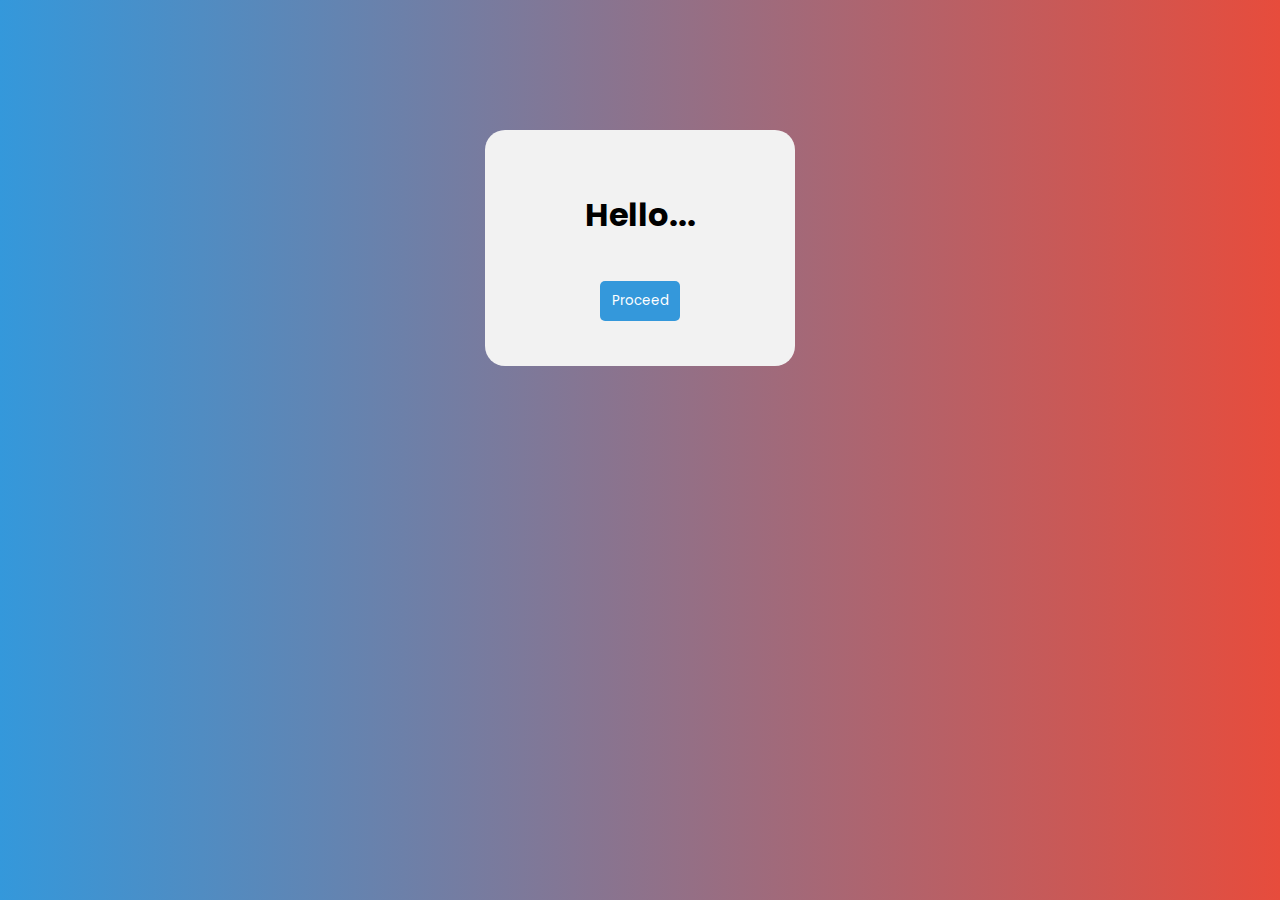
<file: index.html>
<!DOCTYPE html>
<html lang="en">
<head>
    <meta charset="UTF-8">
    <meta name="viewport" content="width=device-width, initial-scale=1.0">
    <meta http-equiv="X-UA-Compatible" content="ie=edge">
    <title>Expenses Tracker</title>

    <link rel="preconnect" href="https://fonts.googleapis.com">
<link rel="preconnect" href="https://fonts.gstatic.com" crossorigin>
<link href="https://fonts.googleapis.com/css2?family=Poppins:ital,wght@0,100;0,200;0,300;0,400;0,500;0,600;0,700;0,800;0,900;1,100;1,200;1,300;1,400;1,500;1,700;1,800;1,900&display=swap" rel="stylesheet">

<link rel="stylesheet" href="css/style.css">
</head>
<body>
    <div class="container">
         
            <h1>Hello...</h1>
        
           <!--- <label ><b>Your name</b></label>
        <input type="text" id="name" placeholder="Your name here" name="email" required>

        <label ><b>Your Budget</b></label>
        <input type="number" id="budget" placeholder="Your budget here" name="email" required>
            -->
        <div class="btn">
            <div class="save">
                <button id="savebtn" class="savebtn"><a href="html/dash.html">Proceed</a></button>
            </div> 

            <div class="dashboard">
              <!--  <button id="dashbtn" class="dashbtn"><a href="dash.html">Dashboard</a></button> -->
            </div>
        </div>
    </div>

    <script src="js/script.js"></script>

</body>
</html>
</file>
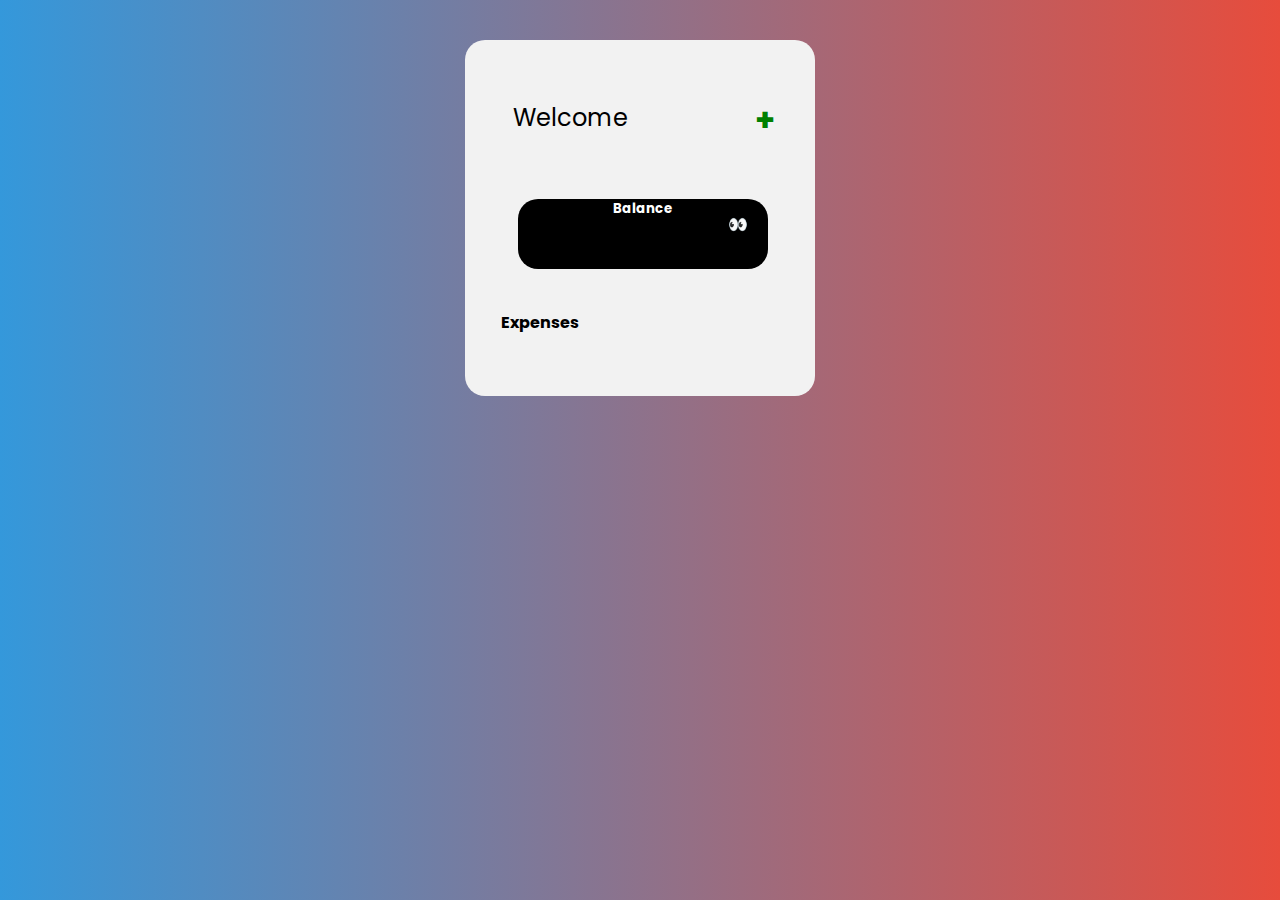
<file: dash.html>
<!DOCTYPE html>
<html lang="en">
<head>
    <meta charset="UTF-8">
    <meta name="viewport" content="width=device-width, initial-scale=1.0">
    <meta http-equiv="X-UA-Compatible" content="ie=edge">
    <title>Expenses Tracker</title>

    <link rel="preconnect" href="https://fonts.googleapis.com">
<link rel="preconnect" href="https://fonts.gstatic.com" crossorigin>
<link href="https://fonts.googleapis.com/css2?family=Poppins:ital,wght@0,100;0,200;0,300;0,400;0,500;0,600;0,700;0,800;0,900;1,100;1,200;1,300;1,400;1,500;1,700;1,800;1,900&display=swap" rel="stylesheet">

<link rel="stylesheet" href="dash.css">
</head>
<body>
    <div class="container">
         
            <h2>Welcome</h2>

            <div class="addbtn">
                <div class="roundbtn" ><h1>+</h1></div>
                <div class="minusbtn" ><h1>-</h1></div>
            </div>

            <div class="form" id="createtask">
                
                <label ><b>Enter Description</b></label>
                <input type="text" id="maindesc" placeholder="Enter description"  required>
                <br>
                <label ><b>Enter Amount</b></label>
                <input type="number" id="mainexp" placeholder="Enter amount"  required>
                
                    <div class="btns">
                        <div class="ente">
                            <button id="recordbtn" class="enter">Record</button>
                        </div>

                        <div class="add">
                            <button id="addbtn" class="Add">Add Balance</button>
                        </div>
                    </div>
            </div>

            <div class="form addbalance" id="addbalance">
                
                <label ><b>Top up balance</b></label>
                
                <input type="number" id="tubalance" placeholder="Enter amount"  required>
                
                <div class="ente">
                    <button id="tubalancebtn" class="enter">Top Up</button>
                </div>
            </div>

            <div class="change" id="change">
                <h5>Balance</h5>
                <div id="toggle"><h4>&#128064</h4></div>
                <div id="untoggle"><h4>&#128065</h4></div>
                <h3 id="balance">0</h3>
                <h3 id="hide">*****</h3>
            </div>

            <h4 class="expenses">Expenses</h4>

            <div class="exp-container" id="exp-container">
                <ul>
                    <!----<li>Tomato</li>
                    <li>Tomato</li>
                    <li>Tomato</li>---->
                </ul>
            </div>

            
        

            
            <!---<label ><b>Your name</b></label>
        <input type="text" id="name" placeholder="Your name here" name="email" required>

        <label ><b>Your Budget</b></label>
        <input type="number" id="budget" placeholder="Your budget here" name="email" required>

        <div class="btn">
            <div class="save">
                <button id="savebtn" class="savebtn">Save</button>
            </div>

            <div class="dashboard">
                <button id="dashbtn" class="dashbtn"><a href="dash.html"></a>Dashboard</button>
            </div>
        </div> --->
    </div>

    
    <script src="script1.js"></script>
</body>
</html>
</file>
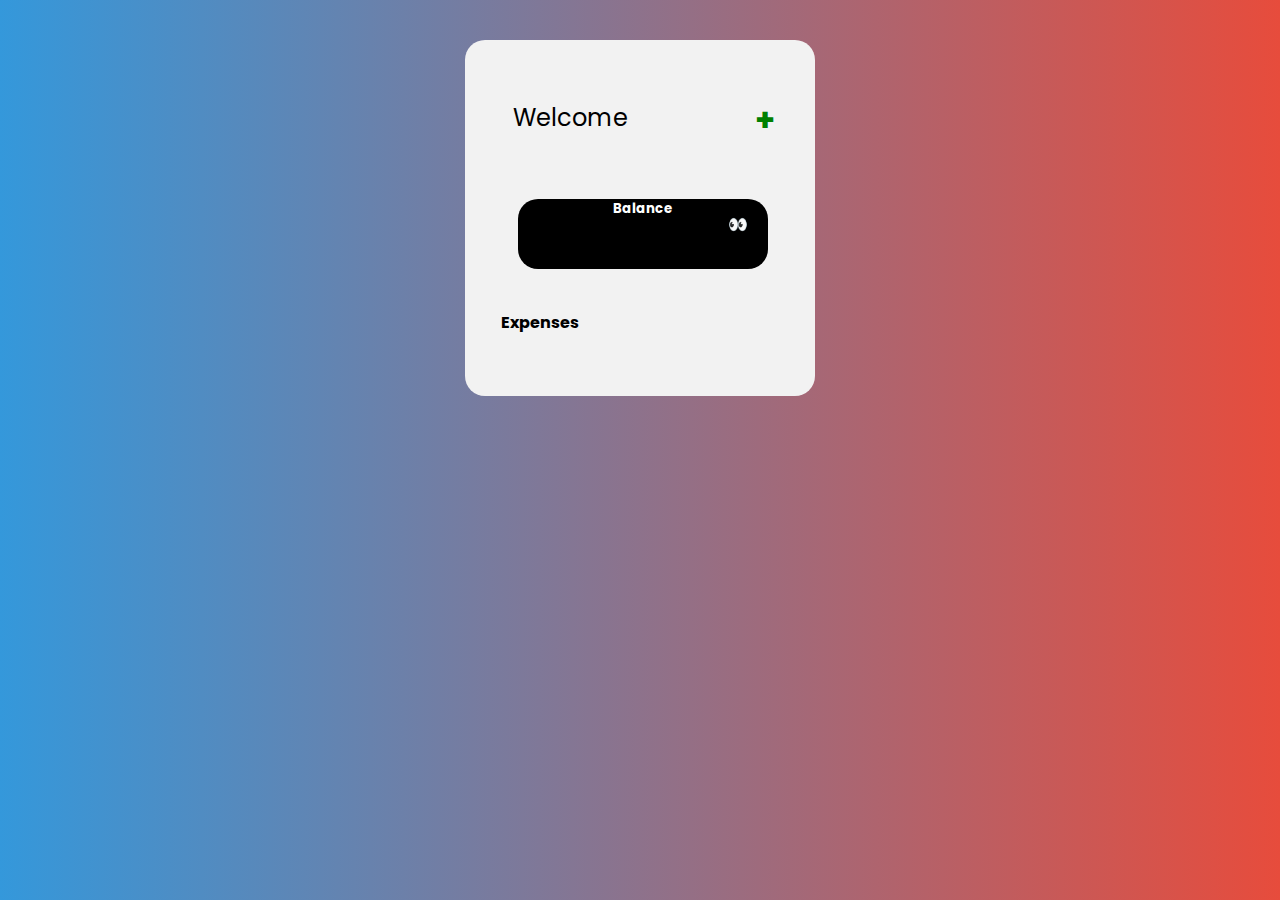
<file: html/dash.html>
<!DOCTYPE html>
<html lang="en">
<head>
    <meta charset="UTF-8">
    <meta name="viewport" content="width=device-width, initial-scale=1.0">
    <meta http-equiv="X-UA-Compatible" content="ie=edge">
    <title>Expenses Tracker</title>

    <link rel="preconnect" href="https://fonts.googleapis.com">
<link rel="preconnect" href="https://fonts.gstatic.com" crossorigin>
<link href="https://fonts.googleapis.com/css2?family=Poppins:ital,wght@0,100;0,200;0,300;0,400;0,500;0,600;0,700;0,800;0,900;1,100;1,200;1,300;1,400;1,500;1,700;1,800;1,900&display=swap" rel="stylesheet">

<link rel="stylesheet" href="../css/dash.css">
</head>
<body>
    <div class="container">
         
            <h2>Welcome</h2>

            <div class="addbtn">
                <div class="roundbtn" ><h1>+</h1></div>
                <div class="minusbtn" ><h1>-</h1></div>
            </div>

            <div class="form" id="createtask">
                
                <label ><b>Enter Description</b></label>
                <input type="text" id="maindesc" placeholder="Enter description"  required>
                <br>
                <label ><b>Enter Amount</b></label>
                <input type="number" id="mainexp" placeholder="Enter amount"  required>
                
                    <div class="btns">
                        <div class="ente">
                            <button id="recordbtn" class="enter">Record</button>
                        </div>

                        <div class="add">
                            <button id="addbtn" class="Add">Add Balance</button>
                        </div>
                    </div>
            </div>

            <div class="form addbalance" id="addbalance">
                
                <label ><b>Top up balance</b></label>
                
                <input type="number" id="tubalance" placeholder="Enter amount"  required>
                
                <div class="ente">
                    <button id="tubalancebtn" class="enter">Top Up</button>
                </div>
            </div>

            <div class="change" id="change">
                <h5>Balance</h5>
                <div id="toggle"><h4>&#128064</h4></div>
                <div id="untoggle"><h4>&#128065</h4></div>
                <h3 id="balance">0</h3>
                <h3 id="hide">*****</h3>
            </div>

            <h4 class="expenses">Expenses</h4>

            <div class="exp-container" id="exp-container">
                <ul>
                    <!----<li>Tomato</li>
                    <li>Tomato</li>
                    <li>Tomato</li>---->
                </ul>
            </div>

            
        

            
            <!---<label ><b>Your name</b></label>
        <input type="text" id="name" placeholder="Your name here" name="email" required>

        <label ><b>Your Budget</b></label>
        <input type="number" id="budget" placeholder="Your budget here" name="email" required>

        <div class="btn">
            <div class="save">
                <button id="savebtn" class="savebtn">Save</button>
            </div>

            <div class="dashboard">
                <button id="dashbtn" class="dashbtn"><a href="dash.html"></a>Dashboard</button>
            </div>
        </div> --->
    </div>

    
    <script src="../js/script1.js"></script>
</body>
</html>
</file>
<file: css/style.css>
* {
    
    box-sizing:border-box;
    font-family: 'Poppins', sans-serif;
}

body {
    background:linear-gradient(90deg, #3498db, #e74c3c);
    color:white;
    padding: 0px;
    margin: 0px;
    
}

.container {
    margin:40px auto;
    margin-top: 130px;
    background-color: #f2f2f2;
    width: 100%;
    max-width: 310px;
    color:black;
    border-radius: 20px;
    padding:40px;
    text-align: center;
}

input[type=text],select,textarea {
    box-sizing:border-box;
    padding:12px;
    border: 6px soild #3498db;
    margin-top: 15px;
    
}

input[type=number],select,textarea {
    box-sizing:border-box;
    padding:12px;
    border: 6px soild #3498db;
    margin-top: 15px;
    
}

.save {
    margin-top:15px;
    margin-left:5px;
    margin-right: 5px;
    
}

.savebtn {
    color:whitesmoke;
    padding:10px;
    margin:5px;
    border:none;
    border-radius: 5px;
    background-color:#3498db;
    width:80px;
}

.dashboard {
    margin-top:15px;
    margin-left:5px;
    margin-right: 5px;
    display: none;
    
}

.dashbtn {
    color:whitesmoke;
    padding:10px;
    margin:5px;
    border:none;
    border-radius: 5px;
    background-color:green;
    width:90px;
    text-decoration: none;
}

a {
    text-decoration:none;
    color:white;
}

.btn {
    display: flex;
    justify-content: space-around;
}
</file>
<file: dash.css>
*{ 
    box-sizing:border-box;
    font-family: 'Poppins', sans-serif;
}

body {
    background:linear-gradient(90deg, #3498db, #e74c3c);
    color:white;
    padding: 0px;
    margin: 0px;
    
}

.btns {
    display: flex;
    flex-direction: row;
    justify-content: space-evenly;
}

.container {
    
    margin:40px auto;
    margin-top: 40px;
    background-color: #f2f2f2;
    width: 100%;
    max-width: 350px;
    color:black;
    border-radius: 20px;
    padding:40px;
    text-align: center;
}

.container h2 {
    position: relative;
    left:-70px;
    top:0px;
    font-weight: 400;

}

.change {
    width:250px;
    background-color: black;
    height:70px;
    position: relative;
    left:13px;
    border-radius: 20px;
    top:-20px;
}

.change h3{
    color:white;
    margin-top:-15px;
    font-size: 30px;
}




.change h5{
    position: relative;
    color:white;
    top:0px;
    
}

.change h4{
    color:white;
    position: relative;
    float:right;
    top:-50px;
    right:20px;

}

.expenses {
    position: relative;
    left:-80px;
    top:0px;
}

li {
    background-color: rgb(209, 204, 204);
    border-radius: 5px;
    margin:0px;
    padding-top:10px;
    padding-left: 20px;
    list-style-type:none;
    text-align: left;
    margin-top:10px;
    margin-left: 10px;
    font-size: large;
    
}

.addbtn {
    position: relative;
    top:-120px;
    left:60px;
}
.roundbtn {
    border-radius: 50%;
    width:40px;
    height:40px;
}

.roundbtn h1{
    color:green;
    position: relative;
    left:180px;
    top:60px;
}

.minusbtn {
    display: none;
    border-radius: 50%;
    width:40px;
    height:40px;
}

.minusbtn h1{
    color:red;
    position: relative;
    left:180px;
    top:60px;
}

#hide {
    display:none;
}

#untoggle {
    display:none;
}

.form {
    display:none;
    position: relative;
    top:-40px;

}

input[type=text],select,textarea {
    box-sizing:border-box;
    padding:10px;
    border: none;
    margin-top: 15px;
    
}

input[type=number],select,textarea {
    box-sizing:border-box;
    padding:10px;
    border: none;
    margin-top: 15px;
    
}

.ente {
    position:relative;
    top:10px;
    
}

.enter {
    font-size: 16px;
    border:none;
    background-color:green;
    color:white;
    border-radius:5px;
    cursor: pointer;
    position:relative;
    transform-style: preserve-3d;
    transition:transform 0.3s, box-shadow 0.3s;
}


.add {
    position:relative;
    top:10px;
    
}

.Add {
    font-size: 16px;
    border:none;
    background-color:green;
    color:white;
    border-radius:5px;
    cursor: pointer;
    position:relative;
    transform-style: preserve-3d;
    transition:transform 0.3s, box-shadow 0.3s;
}

li h3 {
    position:relative;
    top:-15px;
    text-align: center;
}
</file>
<file: css/dash.css>
*{ 
    box-sizing:border-box;
    font-family: 'Poppins', sans-serif;
}

body {
    background:linear-gradient(90deg, #3498db, #e74c3c);
    color:white;
    padding: 0px;
    margin: 0px;
    
}

.btns {
    display: flex;
    flex-direction: row;
    justify-content: space-evenly;
}

.container {
    
    margin:40px auto;
    margin-top: 40px;
    background-color: #f2f2f2;
    width: 100%;
    max-width: 350px;
    color:black;
    border-radius: 20px;
    padding:40px;
    text-align: center;
}

.container h2 {
    position: relative;
    left:-70px;
    top:0px;
    font-weight: 400;

}

.change {
    width:250px;
    background-color: black;
    height:70px;
    position: relative;
    left:13px;
    border-radius: 20px;
    top:-20px;
}

.change h3{
    color:white;
    margin-top:-15px;
    font-size: 30px;
}




.change h5{
    position: relative;
    color:white;
    top:0px;
    
}

.change h4{
    color:white;
    position: relative;
    float:right;
    top:-50px;
    right:20px;

}

.expenses {
    position: relative;
    left:-80px;
    top:0px;
}

li {
    background-color: rgb(209, 204, 204);
    border-radius: 5px;
    margin:0px;
    padding-top:10px;
    padding-left: 20px;
    list-style-type:none;
    text-align: left;
    margin-top:10px;
    margin-left: 10px;
    font-size: large;
    
}

.addbtn {
    position: relative;
    top:-120px;
    left:60px;
}
.roundbtn {
    border-radius: 50%;
    width:40px;
    height:40px;
}

.roundbtn h1{
    color:green;
    position: relative;
    left:180px;
    top:60px;
}

.minusbtn {
    display: none;
    border-radius: 50%;
    width:40px;
    height:40px;
}

.minusbtn h1{
    color:red;
    position: relative;
    left:180px;
    top:60px;
}

#hide {
    display:none;
}

#untoggle {
    display:none;
}

.form {
    display:none;
    position: relative;
    top:-40px;

}

input[type=text],select,textarea {
    box-sizing:border-box;
    padding:10px;
    border: none;
    margin-top: 15px;
    
}

input[type=number],select,textarea {
    box-sizing:border-box;
    padding:10px;
    border: none;
    margin-top: 15px;
    
}

.ente {
    position:relative;
    top:10px;
    
}

.enter {
    font-size: 16px;
    border:none;
    background-color:green;
    color:white;
    border-radius:5px;
    cursor: pointer;
    position:relative;
    transform-style: preserve-3d;
    transition:transform 0.3s, box-shadow 0.3s;
}


.add {
    position:relative;
    top:10px;
    
}

.Add {
    font-size: 16px;
    border:none;
    background-color:green;
    color:white;
    border-radius:5px;
    cursor: pointer;
    position:relative;
    transform-style: preserve-3d;
    transition:transform 0.3s, box-shadow 0.3s;
}

li h3 {
    position:relative;
    top:-15px;
    text-align: center;
}
</file>
